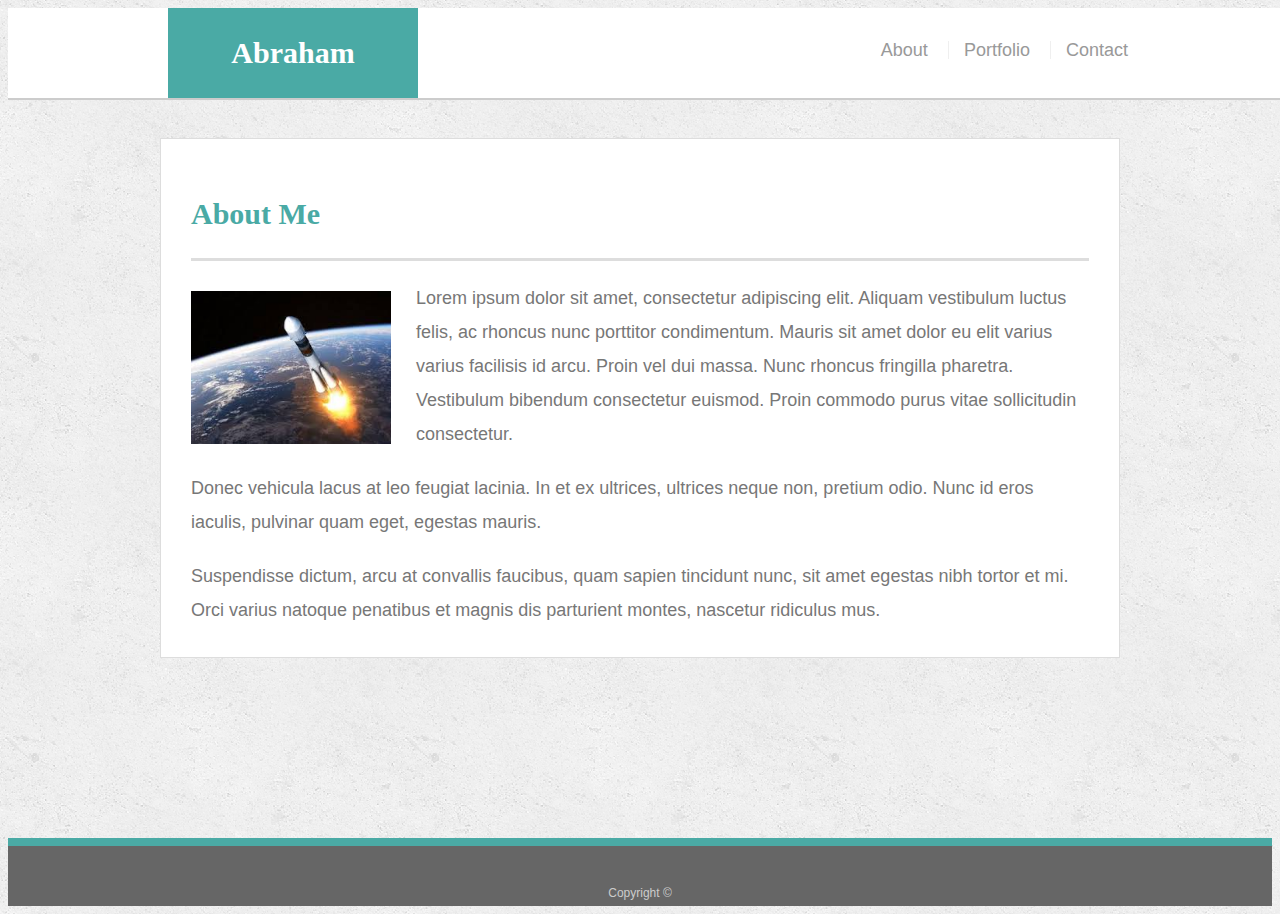
<file: index.html>
<!doctype html>
<html lang="en-us">

<head>
  <meta charset="UTF-8">
  <meta name="viewport" content="width=device-width, initial-scale=1">
  <title>About | Abraham</title>
  <link rel="stylesheet" type="text/css" href="assets/css/style.css">
</head>

<body>

  <header id="masthead">
    <div class="container">
      <a href="index.html" id="logo">Abraham</a>
      <nav>
        <a href="index.html">About</a>
        <a href="portfolio.html">Portfolio</a>
        <a href="contact.html">Contact</a>
      </nav>
    </div>
  </header>

  <div id="main-container" class="container">
    <section class="main-section">
      <h1>About Me</h1>

      <img src="assets/images/space.jpg" class="auth-image" alt="Space">

      <p>Lorem ipsum dolor sit amet, consectetur adipiscing elit. Aliquam vestibulum luctus felis, ac rhoncus nunc porttitor condimentum. Mauris sit amet dolor eu elit varius varius facilisis id arcu. Proin vel dui massa. Nunc rhoncus fringilla pharetra. Vestibulum bibendum consectetur euismod. Proin commodo purus vitae sollicitudin consectetur.</p>

      <p>Donec vehicula lacus at leo feugiat lacinia. In et ex ultrices, ultrices neque non, pretium odio. Nunc id eros iaculis, pulvinar quam eget, egestas mauris.</p>

      <p>Suspendisse dictum, arcu at convallis faucibus, quam sapien tincidunt nunc, sit amet egestas nibh tortor et mi. Orci varius natoque penatibus et magnis dis parturient montes, nascetur ridiculus mus.</p>

    </section>

  </div>

  <footer>
    <div class="container">
      Copyright &copy; 
    </div>
  </footer>
</body>

</html>
</file>
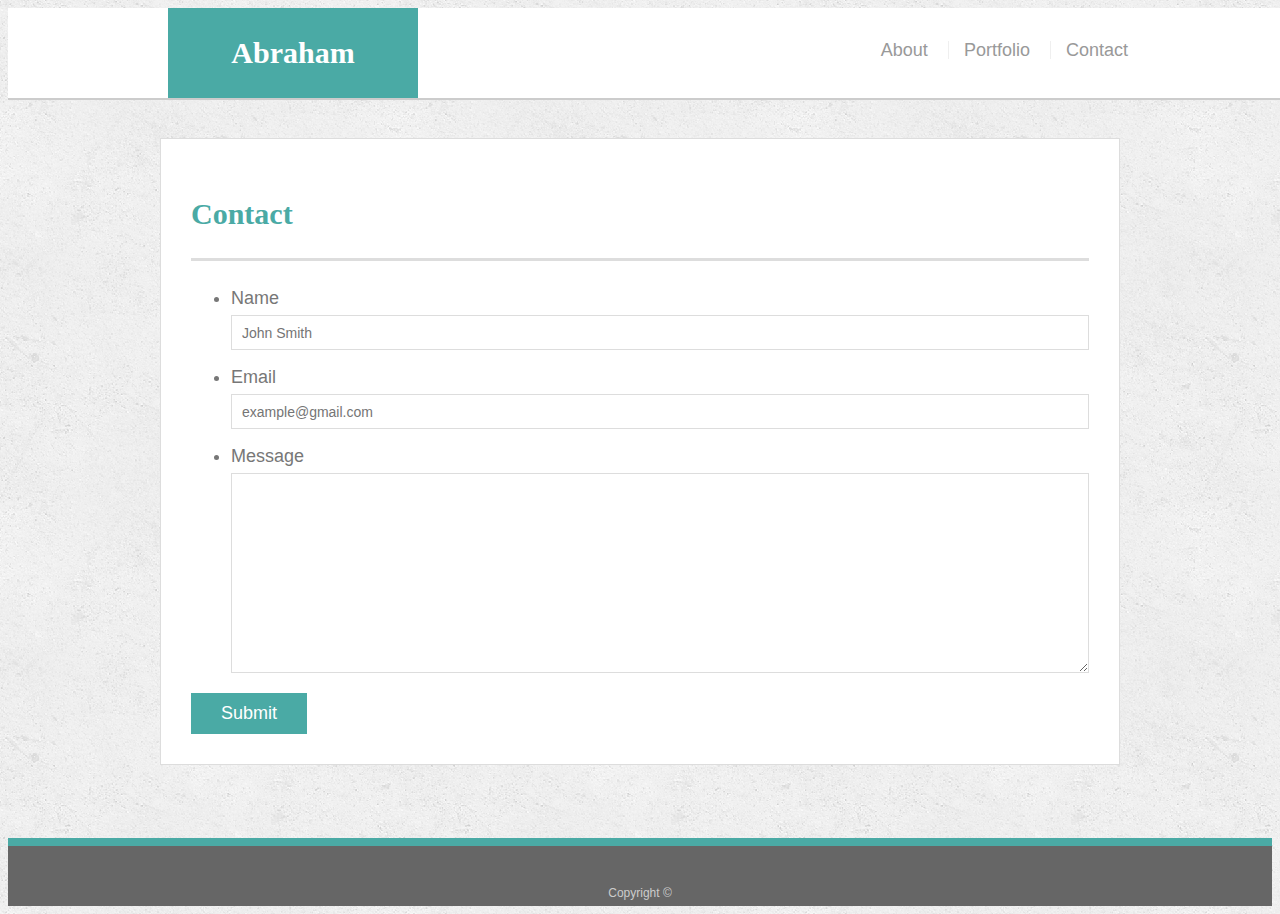
<file: contact.html>
<!doctype html>
<html lang="en-us">

<head>
  <meta charset="UTF-8">
  <meta name="viewport" content="width=device-width, initial-scale=1">
  <title>Contact | Abraham</title>
  <link rel="stylesheet" type="text/css" href="assets/css/style.css">
</head>

<body>

  <header id="masthead">
    <div class="container">
      <a href="index.html" id="logo">Abraham</a>
      <nav>
        <a href="index.html">About</a>
        <a href="portfolio.html">Portfolio</a>
        <a href="contact.html">Contact</a>
      </nav>
    </div>
  </header>

  <div id="main-container" class="container">
    <section class="main-section">
      <h1>Contact</h1>

      <form id="contact-form">
        <ul>
          <li>
            <label for="name">Name</label>
            <input type="text" id="name" name="name" placeholder="John Smith" required="required">
          </li>
          <li>
            <label for="email">Email</label>
            <input type="email" id="email" name="email" placeholder="example@gmail.com" required="required">
          </li>
          <li>
            <label for="message">Message</label>
            <textarea id="message" name="message" required="required"></textarea>
          </li>
        </ul>
        <input type="submit">
      </form>

    </section>

  </div>

  <footer>
    <div class="container">
      Copyright &copy; 
    </div>
  </footer>
</body>

</html>
</file>
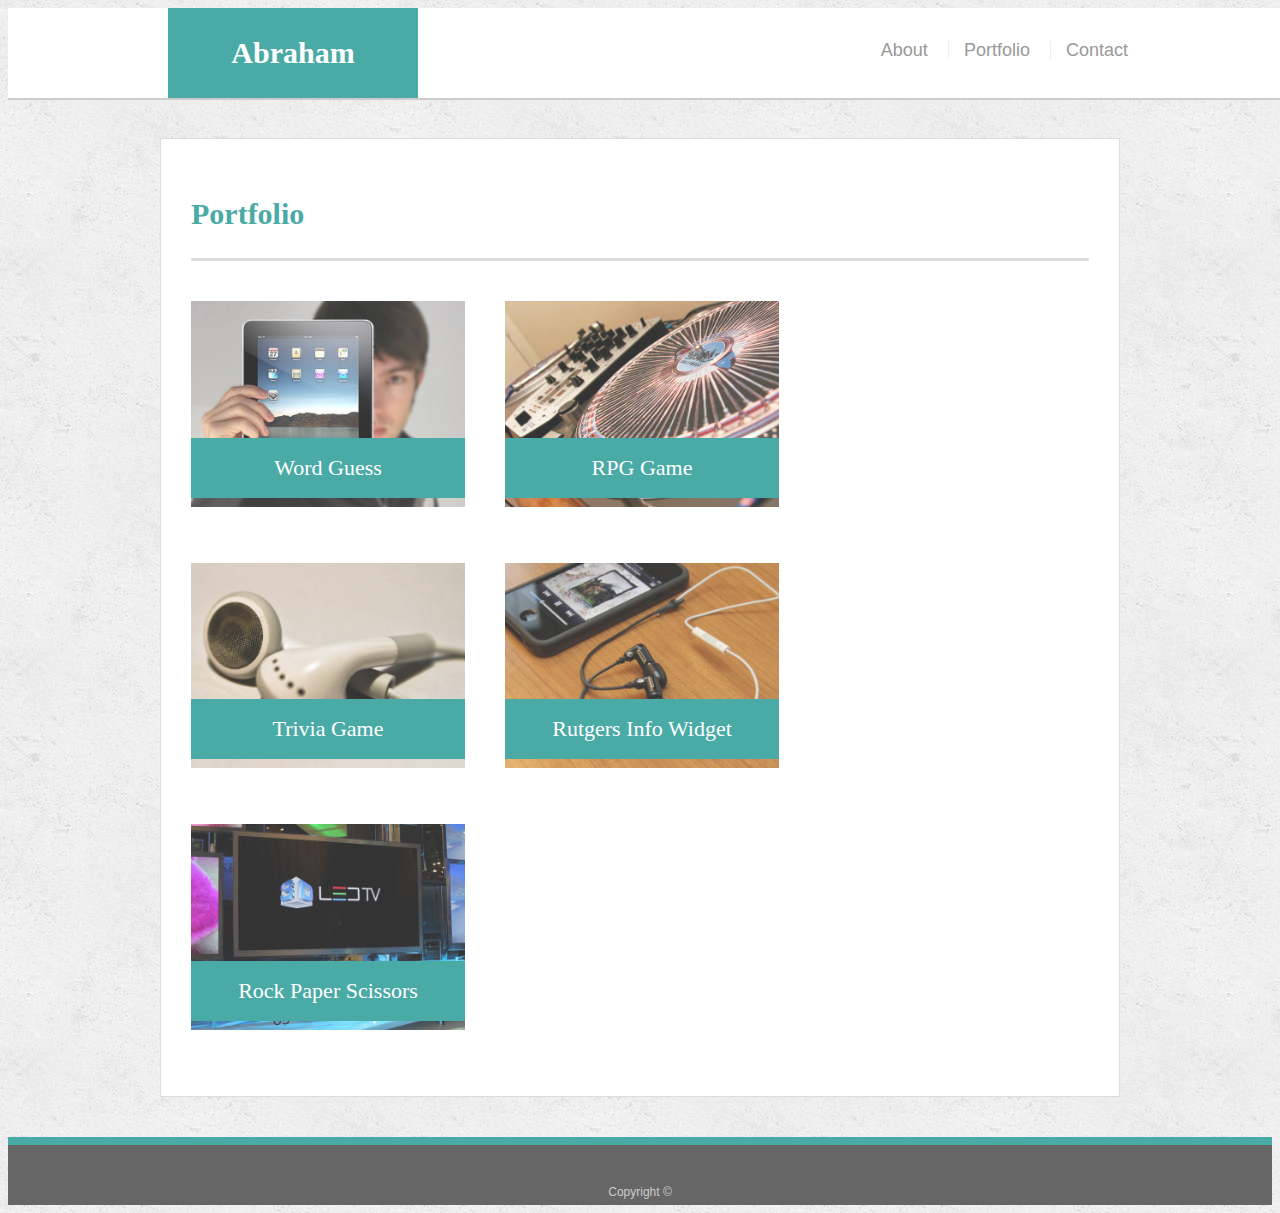
<file: portfolio.html>
<!doctype html>
<html lang="en-us">

<head>
  <meta charset="UTF-8">
  <meta name="viewport" content="width=device-width, initial-scale=1">
  <title>Portfolio | Abraham</title>
  <link rel="stylesheet" type="text/css" href="assets/css/style.css">
</head>

<body>

  <header id="masthead">
    <div class="container">
      <a href="index.html" id="logo">Abraham</a>
      <nav>
        <a href="index.html">About</a>
        <a href="portfolio.html">Portfolio</a>
        <a href="contact.html">Contact</a>
      </nav>
    </div>
  </header>

  <div id="main-container" class="container">
    <section class="main-section">
      <h1>Portfolio</h1>

      <div class="work">
        <img src="assets/images/technics-q-c-640-480-1.jpg" alt="Word Guess">

        <h3>Word Guess</h3>
      </div>
      <div class="work">
        <img src="assets/images/technics-q-c-640-480-2.jpg" alt="RPG Game">

        <h3>RPG Game</h3>
      </div>
      <div class="work">
        <img src="assets/images/technics-q-c-640-480-5.jpg" alt="Trivia Game">

        <h3>Trivia Game</h3>
      </div>
      <div class="work">
        <img src="assets/images/technics-q-c-640-480-7.jpg" alt="Rutgers Info Widget">

        <h3>Rutgers Info Widget</h3>
      </div>
      <div class="work">
        <img src="assets/images/technics-q-c-640-480-9.jpg" alt="Rock Paper Scissors">

        <h3>Rock Paper Scissors</h3>
      </div>

    </section>

  </div>

  <footer>
    <div class="container">
      Copyright &copy;
    </div>
  </footer>
</body>

</html>
</file>
<file: assets/css/style.css>
body {
  font-family: Arial, "Helvetica Neue", Helvetica, sans-serif;
  font-size: 18px;
  line-height: 34px;
  color: #777777;
  background: url("../images/concrete_seamless.png");
}

* {
  box-sizing: border-box;
}

/* general */

.container {
  width: 100%;
  max-width: 960px;
  margin: 0 auto;
  clear: both;
}

h1,
h2,
h3,
p {
  margin-bottom: 20px;
}

p:last-child {
  margin-bottom: 0;
}

h1,
h2,
h3 {
  font-family: Georgia, Times, "Times New Roman", serif;
  font-weight: 700;
  color: #4aaaa5;
}

h1 {
  padding-bottom: 20px;
  font-size: 30px;
  line-height: 49px;
  border-bottom: 3px solid #dddddd;
}

h2,
h3 {
  font-size: 22px;
}

/* header */

#masthead {
  position: fixed;
  z-index: 99;
  width: 100%;
  margin: 0 0 30px;
  overflow: auto;
  color: #ffffff;
  background: #ffffff;
  border-bottom: 2px solid #cccccc;
}

#logo {
  float: left;
  width: 250px;
  height: 90px;
  font-family: Georgia, Times, "Times New Roman", serif;
  font-size: 30px;
  font-weight: 700;
  line-height: 90px;
  color: #ffffff;
  text-align: center;
  text-decoration: none;
  background: #4aaaa5;
}

nav {
  float: right;
  margin-top: 25px;
}

nav a {
  display: inline-block;
  padding-left: 15px;
  margin-left: 15px;
  line-height: 18px;
  color: #999;
  text-decoration: none;
  border-left: 1px solid #efefef;
}

nav a:first-child {
  border-left: 0 none;
}

/* footer */

footer {
  padding: 30px 0;
  clear: both;
  font-size: 12px;
  color: #ffffff;
  color: #cccccc;
  text-align: center;
  background: #666666;
  border-top: 8px solid #4aaaa5;
  height: 50px;
}

h3, h2 {
  padding-bottom: 20px;
  margin-bottom: 15px;
  line-height: 22px;
  border-bottom: 2px solid #eeeeee;
}

/* main */

#main-container {
  padding-top: 130px;
  min-height: calc(100vh - 70px);
}

.main-section {
  float: left;
  width: 100%;
  max-width: 960px;
  padding: 30px;
  margin: 0 0 40px;
  background: #ffffff;
  border: 1px solid #dddddd;
}

/* portfolio page */

.work {
  position: relative;
  float: left;
  width: 274px;
  margin: 20px 0 25px;
  overflow: auto;
}

.work:nth-child(even) {
  margin-right: 40px;
}

.work img {
  width: 100%;
  border: 0 none;
  opacity: 0.8;
}

.work h3 {
  position: absolute;
  bottom: 20px;
  width: 100%;
  padding: 15px;
  margin-bottom: 0;
  font-weight: 300;
  line-height: 30px;
  color: #ffffff;
  text-align: center;
  background: #4aaaa5;
  border-bottom: 0;
}

.auth-image {
  float: left;
  width: 200px;
  height: auto;
  margin-top: 10px;
  margin-right: 25px;
}

/* contact page */

#contact-form ul {
  margin-bottom: 20px;
}

#contact-form li {
  margin-bottom: 10px;
}

label,
input[type=text],
input[type=email],
textarea {
  display: block;
  width: 100%;
}

input[type=text],
input[type=email],
textarea {
  height: 35px;
  padding: 0 10px;
  font-size: 14px;
  border: 1px solid #dddddd;
}

textarea {
  height: 200px;
}

input[type=submit] {
  padding: 10px 30px;
  font-size: 18px;
  color: #ffffff;
  cursor: pointer;
  background: #4aaaa5;
  border: 0 none;
}

@media only screen and (max-width: 980px) {
  .main-section {
    width: 75%;
    height: 75%;
    margin: 0px;
}

  .main-secion .work {
    width: 100%;
    padding: 0px;
    float: left
  }

    ul { 
      list-style: none; 
      padding-left: 0;
      margin-left: 0;  
  }

@media only screen and (max-width: 768px) {
  nav {
    float: left;
    width: auto;
    text-align: center;
  }
}
.main-section {
  width: 100%;
  margin-bottom: 50%;
}

.auth-image {
  width: 50%;
  margin-right: 40px
}

.work .main-section {
  width: auto; 
  height: auto;
  max-width: 100%;
  padding-bottom: 0px;
}


main-section {
  padding-left: 10px
}

ul { 
  list-style: none;
  padding-left: 0;
  margin-left: 0;
}
}
  
@media only screen and (max-width: 640px) {
  #masthead {
    position: static;
  }
  #logo {
    width: 100%;
  }
  nav {
    float: left;
    width: 100%;
    text-align: center;
  }
  p {
    clear: both;
  }
  .auth-image {
    width: 100%;
  }
  ul { 
    list-style: none;
    padding-left: 0;
    margin-left: 0;
  }
.work {
  width: 100%
  }
}
</file>
